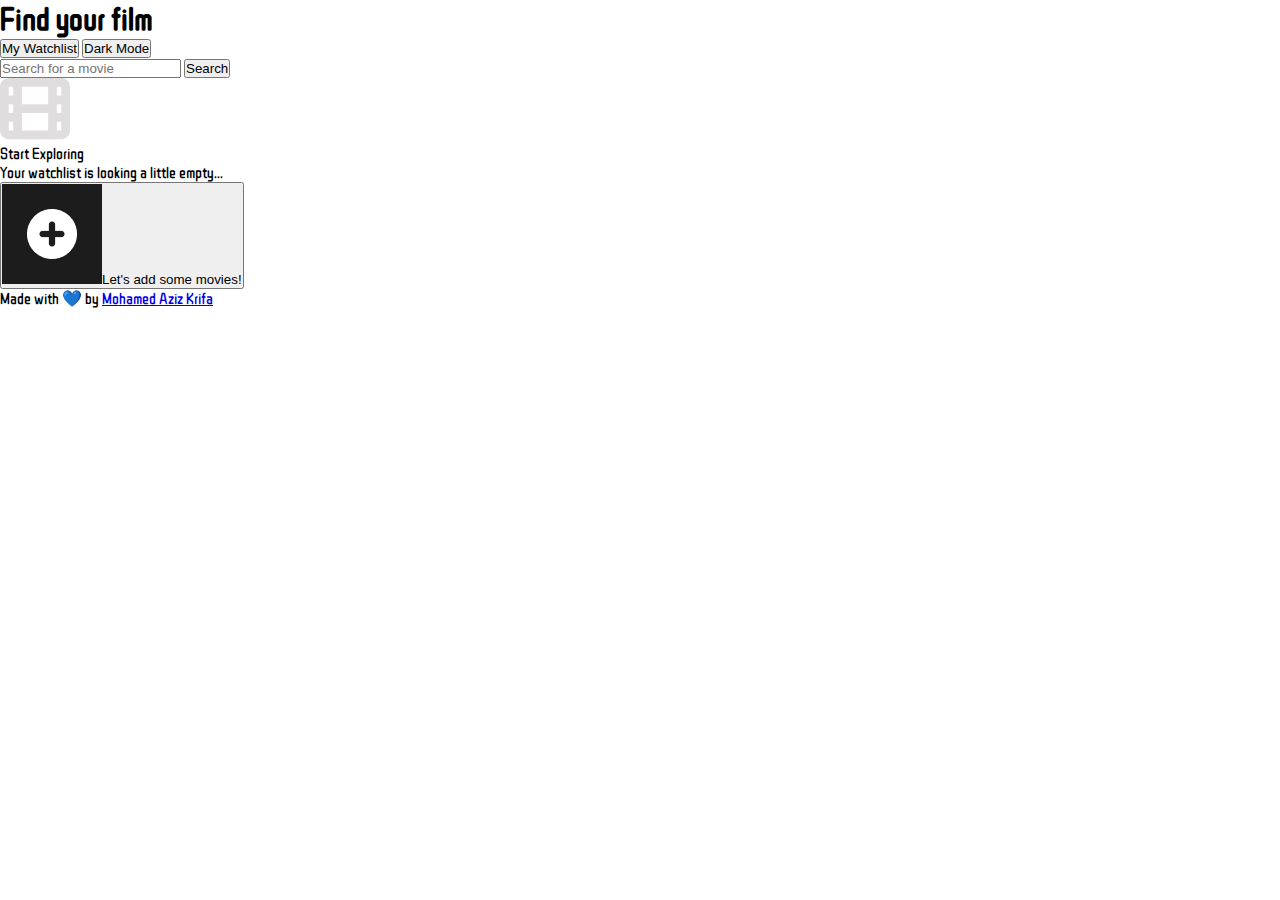
<file: index.html>
<!DOCTYPE html>
<html lang="en">
  <head>
    <meta charset="UTF-8" />
    <meta name="viewport" content="width=device-width, initial-scale=1.0" />
    <title>Find Your Movie</title>
    <link rel="stylesheet" href="./src/style/style.css" />
    <script defer src="./src/script/script.js"></script>
    <link rel="shortcut icon" href="./src/imgs/logo.png" />
    <!-- Google Font -->
    <link rel="preconnect" href="https://fonts.googleapis.com" />
    <link rel="preconnect" href="https://fonts.gstatic.com" crossorigin />
    <link
      href="https://fonts.googleapis.com/css2?family=Happy+Monkey&family=Inconsolata:wght@200..900&family=Josefin+Sans:ital,wght@0,100..700;1,100..700&family=Montserrat:ital,wght@0,100..900;1,100..900&family=Noto+Sans:ital,wght@0,100..900;1,100..900&family=Orbitron:wght@400..900&family=Poppins:ital,wght@0,100;0,200;0,300;0,400;0,500;0,600;0,700;0,800;0,900;1,100;1,200;1,300;1,400;1,500;1,600;1,700;1,800;1,900&family=Red+Hat+Text:ital,wght@0,300..700;1,300..700&family=Roboto+Condensed:ital,wght@0,100..900;1,100..900&family=Roboto:ital,wght@0,100..900;1,100..900&family=WDXL+Lubrifont+TC&display=swap"
      rel="stylesheet"
    />
  </head>
  <body>
    <header>
      <h1 class="title">Find your film</h1>
      <nav>
        <button id="toggle-page-btn" data-page="watchlist">My Watchlist</button>
        <button id="dark-mode-btn">Dark Mode</button>
      </nav>
    </header>
    <main>
      <div class="searchPage">
        <div class="search-container">
          <input
            type="search"
            placeholder="Search for a movie"
            id="movieInput"
          />
          <button>Search</button>
        </div>
        <div class="app-container">
          <div class="explore">
            <img src="./src/imgs/exploring.png" alt="explore" />
            <p>Start Exploring</p>
          </div>
          <div class="movies-container" id="search-movies-container"></div>
        </div>
      </div>
      <div class="watchlistPage hidden">
        <div class="app-container">
          <div class="watchlist-msg">
            <p>Your watchlist is looking a little empty...</p>
            <button onclick="goToSearchPage()">
              <img id="add" src="./src/imgs/add.png" alt="add" />Let's add some
              movies!
            </button>
          </div>
          <div class="movies-container" id="watchlist-movies-container"></div>
        </div>
      </div>
    </main>
    <footer>
      <p>
        Made with 💙 by
        <a href="https://github.com/krifa-med-aziz" target="_blank">
          Mohamed Aziz Krifa</a
        >
      </p>
    </footer>
  </body>
</html>
</file>
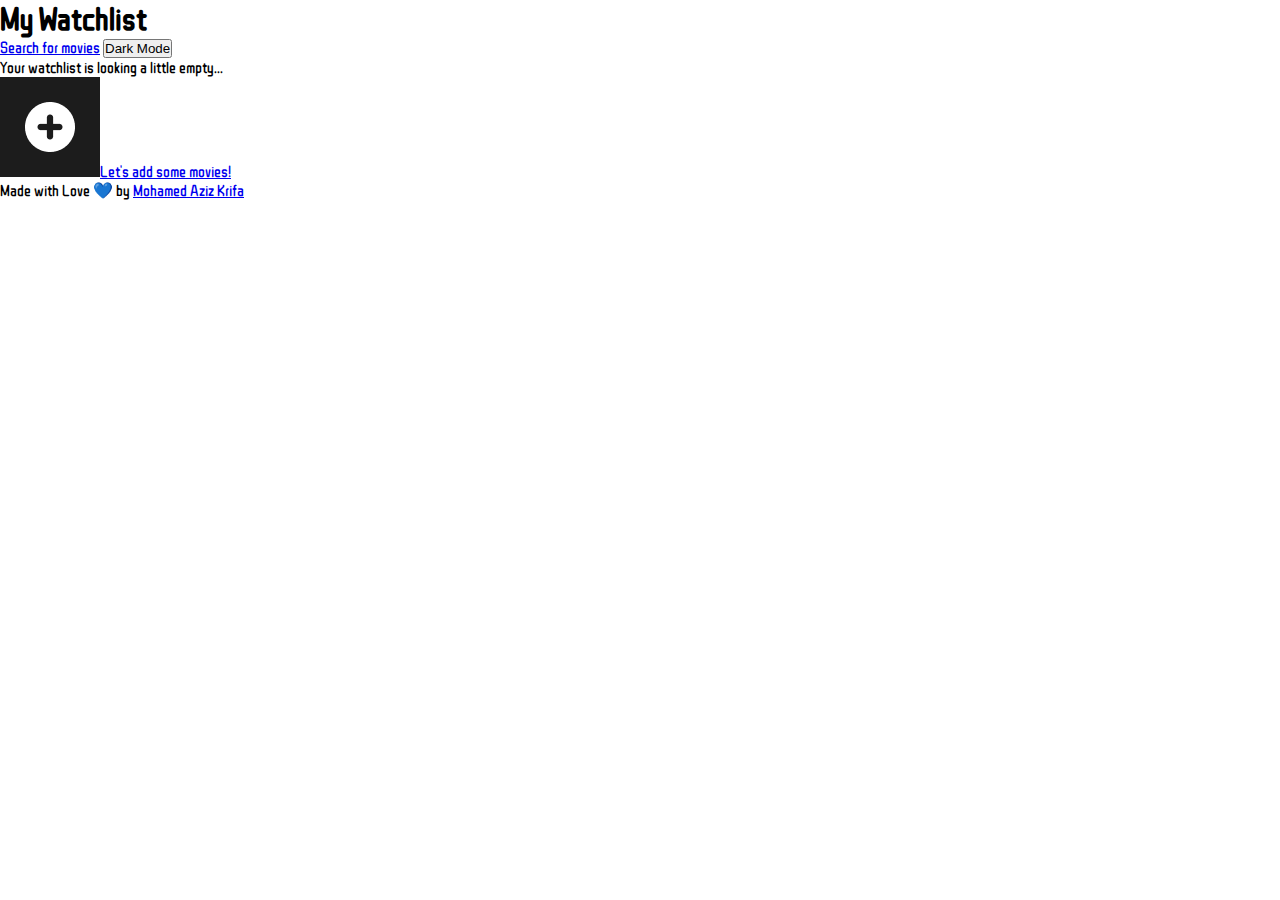
<file: watchlist.html>
<!DOCTYPE html>
<html lang="en">
  <head>
    <meta charset="UTF-8" />
    <meta name="viewport" content="width=device-width, initial-scale=1.0" />
    <title>My Watchlist</title>
    <link rel="stylesheet" href="./src/style/style.css" />
    <script defer src="./src/script/script.js"></script>
    <!-- Google Font -->
    <link rel="preconnect" href="https://fonts.googleapis.com" />
    <link rel="preconnect" href="https://fonts.gstatic.com" crossorigin />
    <link
      href="https://fonts.googleapis.com/css2?family=Happy+Monkey&family=Inconsolata:wght@200..900&family=Josefin+Sans:ital,wght@0,100..700;1,100..700&family=Montserrat:ital,wght@0,100..900;1,100..900&family=Noto+Sans:ital,wght@0,100..900;1,100..900&family=Orbitron:wght@400..900&family=Poppins:ital,wght@0,100;0,200;0,300;0,400;0,500;0,600;0,700;0,800;0,900;1,100;1,200;1,300;1,400;1,500;1,600;1,700;1,800;1,900&family=Red+Hat+Text:ital,wght@0,300..700;1,300..700&family=Roboto+Condensed:ital,wght@0,100..900;1,100..900&family=Roboto:ital,wght@0,100..900;1,100..900&family=WDXL+Lubrifont+TC&display=swap"
      rel="stylesheet"
    />
  </head>
  <body>
    <body>
      <header>
        <h1 class="title">My Watchlist</h1>
        <nav>
          <a href="./index.html">Search for movies</a>
          <button id="dark-mode-btn">Dark Mode</button>
        </nav>
      </header>
      <main>
        <div class="app-container">
          <div class="explore">
            <p>Your watchlist is looking a little empty...</p>
            <a href="./index.html"
              ><img id="add" src="./src/imgs/add.png" alt="add" />Let's add some
              movies!</a
            >
          </div>
      </main>
      <footer>
        <p>
          Made with Love 💙 by
          <a href="https://github.com/krifa-med-aziz" target="_blank">
            Mohamed Aziz Krifa</a
          >
        </p>
      </footer>
    </body>
  </body>
</html>
</file>
<file: src/style/style.css>
* {
  margin: 0;
  padding: 0;
  box-sizing: border-box;
}
body {
  font-family: "WDXL Lubrifont TC", sans-serif;
}
</file>
